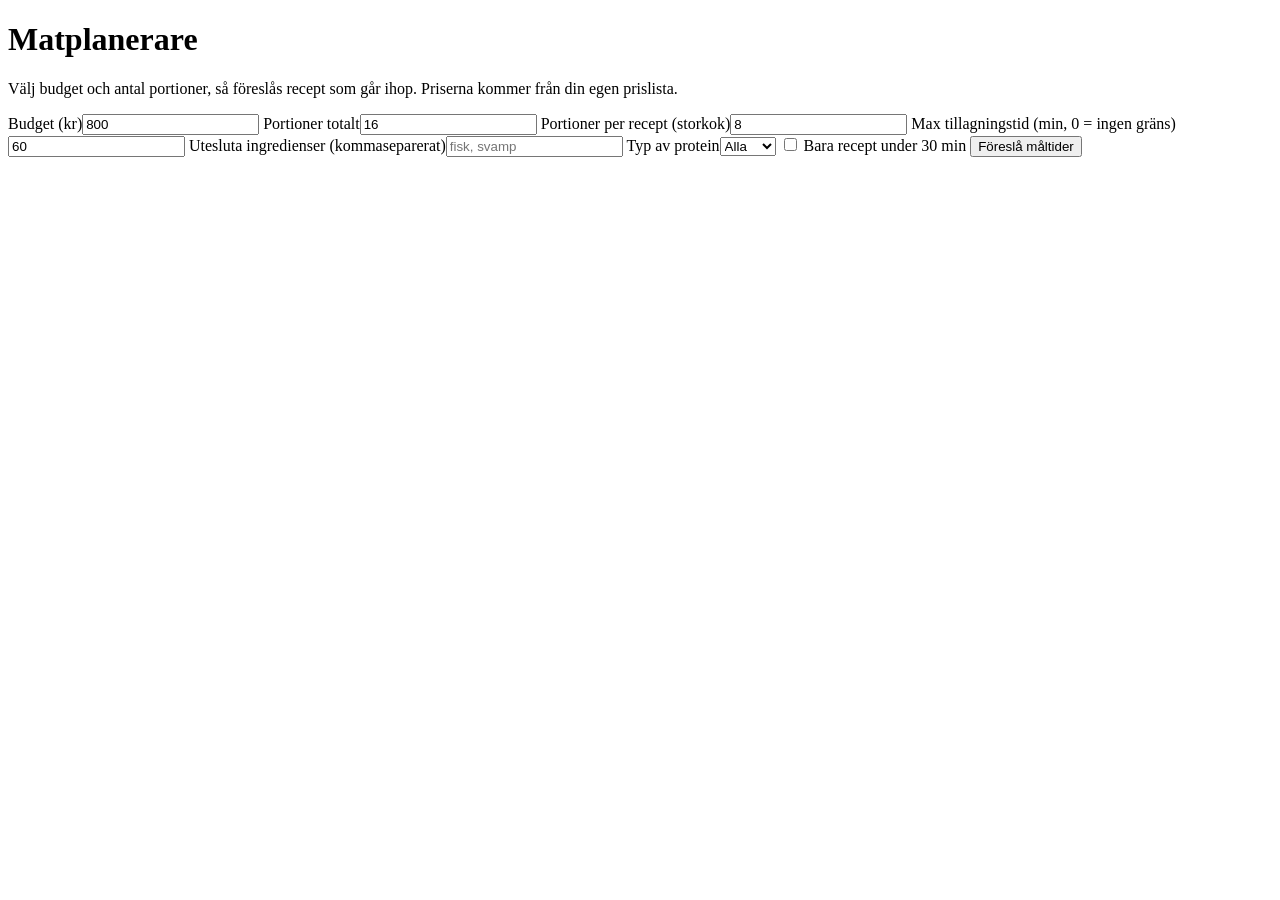
<file: matplanerare/index.html>
<!DOCTYPE html>
<html lang="sv">
<head>
<meta charset="utf-8">
<meta name="viewport" content="width=device-width, initial-scale=1">
<title>Matplanerare</title>
<!-- <style>
:root{--bg:#f4f6f3;--card:#fff;--ink:#1b2620;--muted:#5d6b63;--line:#d9e0da;--accent:#1f6b4a;--accent-ink:#fff;--warn:#9a5b00}
@media (prefers-color-scheme:dark){:root{--bg:#141a17;--card:#1d2621;--ink:#e8efe9;--muted:#9aaa9f;--line:#2f3b34;--accent:#5cc08f;--accent-ink:#0d1a13;--warn:#e0a84a}}
*{box-sizing:border-box}
body{margin:0;background:var(--bg);color:var(--ink);font:16px/1.5 system-ui,-apple-system,"Segoe UI",sans-serif}
main{max-width:760px;margin:0 auto;padding:24px 16px 64px}
h1{font-size:1.8rem;margin:0 0 4px}
h2{font-size:1.15rem;margin:28px 0 8px}
p.sub{color:var(--muted);margin:0 0 20px}
form{display:grid;grid-template-columns:repeat(auto-fit,minmax(200px,1fr));gap:14px;background:var(--card);border:1px solid var(--line);border-radius:10px;padding:16px}
label.chk{flex-direction:row;align-items:center;gap:8px;color:var(--ink)}
label{display:flex;flex-direction:column;gap:4px;font-size:.9rem;color:var(--muted)}
input,select{font:inherit;color:var(--ink);background:var(--bg);border:1px solid var(--line);border-radius:6px;padding:8px}
input:focus-visible,select:focus-visible,button:focus-visible{outline:2px solid var(--accent);outline-offset:2px}
button{grid-column:1/-1;font:inherit;font-weight:600;background:var(--accent);color:var(--accent-ink);border:0;border-radius:6px;padding:10px 16px;cursor:pointer}
.recipe{background:var(--card);border:1px solid var(--line);border-radius:10px;padding:12px 16px;margin-bottom:10px;display:flex;justify-content:space-between;gap:12px;align-items:baseline;flex-wrap:wrap}
.recipe a{color:var(--ink);font-weight:600}
.meta{color:var(--muted);font-size:.9rem}
.total{font-size:1.1rem;font-weight:600}
.warn{color:var(--warn)}
ul.list{columns:2;column-gap:24px;padding-left:18px;margin:0}
@media (max-width:520px){ul.list{columns:1}}
ul.list li{break-inside:avoid;margin-bottom:2px}
</style> -->
</head>
<body>
<main>
  <h1>Matplanerare</h1>
  <p class="sub">Välj budget och antal portioner, så föreslås recept som går ihop. Priserna kommer från din egen prislista.</p>

  <form id="f">
    <label>Budget (kr)<input id="budget" type="number" min="0" value="800"></label>
    <label>Portioner totalt<input id="total" type="number" min="1" value="16"></label>
    <label>Portioner per recept (storkok)<input id="batch" type="number" min="1" value="8"></label>
    <label>Max tillagningstid (min, 0 = ingen gräns)<input id="maxMin" type="number" min="0" value="60"></label>
    <label>Utesluta ingredienser (kommaseparerat)<input id="exclude" type="text" placeholder="fisk, svamp"></label>
    <label>Typ av protein<select id="protein"><option value="">Alla</option><option value="fisk">Fisk</option><option value="kott">Kött</option><option value="fagel">Fågel</option></select></label>
    <label class="chk"><input id="quick" type="checkbox"> Bara recept under 30 min</label>
    <button type="submit">Föreslå måltider</button>
  </form>

  <div id="out"></div>
</main>

<script>
const UNIT = {kg:['kg',1], hg:['kg',.1], g:['kg',.001], l:['l',1], dl:['l',.1], cl:['l',.01], ml:['l',.001], msk:['l',.015], tsk:['l',.005], krm:['l',.001]};
let recipes = [], prices = {};

const esc = s => String(s ?? '').replace(/[&<>"]/g, c => ({'&':'&amp;','<':'&lt;','>':'&gt;','"':'&quot;'}[c]));
const kr = n => Math.round(n).toLocaleString('sv-SE') + ' kr';

function findPrice(name) {
  let best = null;
  for (const k in prices) if (name.includes(k) && (!best || k.length > best.length)) best = k;
  return best && prices[best];
}

// Returnerar kostnad i kr, 0 om mängd saknas (t.ex. "salt"), eller null om pris saknas.
function ingCost(ing) {
  if (ing.amount == null) return 0;
  const p = findPrice(ing.name);
  if (!p) return null;
  const u = UNIT[ing.unit];
  if (u) return p.per === 'st' ? null : ing.amount * u[1] * p.price; // kg och l räknas som likvärdiga
  if (p.per === 'st') return ing.amount * p.price;
  if (p.stKg) return ing.amount * p.stKg * p.price;
  return null;
}

function recipeCost(r) {
  let sum = 0, unknown = 0;
  for (const ing of r.ingredients) {
    const c = ingCost(ing);
    if (c === null) unknown++; else sum += c;
  }
  return {perPortion: sum / r.servings, unknown};
}

function plan(opts) {
  const ex = opts.exclude.split(',').map(s => s.trim().toLowerCase()).filter(Boolean);
  const pool = recipes
    .filter(r => !opts.protein || (r.tags || []).includes(opts.protein))
    .filter(r => !opts.quick || (r.tags || []).includes('under-30') || (r.minutes && r.minutes <= 30))
    .filter(r => !opts.maxMin || !r.minutes || r.minutes <= opts.maxMin)
    .filter(r => !r.ingredients.some(i => ex.some(e => i.name.includes(e))))
    .map(r => ({r, ...recipeCost(r)}))
    .filter(x => x.perPortion > 0);

  const chosen = [];
  let left = opts.budget, portionsLeft = opts.total;
  while (portionsLeft > 0 && pool.length) {
    const target = left / portionsLeft;
    const ok = pool.filter(x => !chosen.includes(x) && x.perPortion <= target);
    const rest = pool.filter(x => !chosen.includes(x));
    if (!rest.length) break;
    const pick = ok.length ? ok[Math.floor(Math.random() * ok.length)]
                           : rest.reduce((a, b) => a.perPortion < b.perPortion ? a : b);
    const portions = Math.min(opts.batch, portionsLeft);
    pick.portions = portions;
    pick.cost = pick.perPortion * portions;
    chosen.push(pick);
    left -= pick.cost; portionsLeft -= portions;
  }
  return {chosen, missing: portionsLeft};
}

function shoppingList(chosen) {
  const map = new Map();
  for (const {r, portions} of chosen) {
    const f = portions / r.servings;
    for (const ing of r.ingredients) {
      const key = ing.name + '|' + ing.unit;
      const cur = map.get(key) || {name: ing.name, unit: ing.unit, amount: 0, hasAmount: false};
      if (ing.amount != null) { cur.amount += ing.amount * f; cur.hasAmount = true; }
      map.set(key, cur);
    }
  }
  return [...map.values()].sort((a, b) => a.name.localeCompare(b.name, 'sv'));
}

function render(res, budget) {
  const {chosen, missing} = res;
  if (!chosen.length) return `<p class="warn">Inga recept matchade. Prova högre tidsgräns, färre uteslutna ingredienser eller fler priser i prices.json.</p>`;
  const total = chosen.reduce((s, x) => s + x.cost, 0);
  const over = total > budget;
  let html = `<h2>Förslag</h2>`;
  for (const x of chosen) {
    html += `<div class="recipe"><div><a href="${esc(x.r.url)}" target="_blank" rel="noopener">${esc(x.r.name)}</a>
      <div class="meta">${x.portions} portioner${x.r.minutes ? ' · ' + x.r.minutes + ' min' : ''}${x.unknown ? ` · <span class="warn">${x.unknown} ingredienser saknar pris</span>` : ''}</div></div>
      <div><strong>${kr(x.cost)}</strong> <span class="meta">(${kr(x.perPortion)} per portion)</span></div></div>`;
  }
  html += `<p class="total">Totalt ${kr(total)} av ${kr(budget)}${over ? ' <span class="warn">– över budget, lägg till billigare ingredienser i prislistan eller höj budgeten</span>' : ''}</p>`;
  if (missing > 0) html += `<p class="warn">Hittade inte tillräckligt många recept för alla portioner (${missing} saknas).</p>`;
  html += `<h2>Inköpslista</h2><ul class="list">` + shoppingList(chosen).map(i =>
    `<li>${i.hasAmount ? esc(+i.amount.toFixed(2)) + ' ' + esc(i.unit) + ' ' : ''}${esc(i.name)}</li>`).join('') + `</ul>`;
  return html;
}

document.getElementById('f').addEventListener('submit', e => {
  e.preventDefault();
  const v = id => document.getElementById(id).value;
  const opts = {budget: +v('budget'), total: +v('total'), batch: +v('batch'), maxMin: +v('maxMin'), exclude: v('exclude'), protein: v('protein'), quick: document.getElementById('quick').checked};
  document.getElementById('out').innerHTML = render(plan(opts), opts.budget);
});

Promise.all([
  fetch('/dataRecipies.json').then(r => r.json()),
  fetch('/dataPrice.json').then(r => r.json())
]).then(([r, p]) => { recipes = r; prices = p; })
  .catch(() => { document.getElementById('out').innerHTML = '<p class="warn">Kunde inte läsa data/recipes.json eller data/prices.json. Kör sidan via en webbserver, inte genom att dubbelklicka på filen.</p>'; });
</script>
</body>
</html>
</file>
